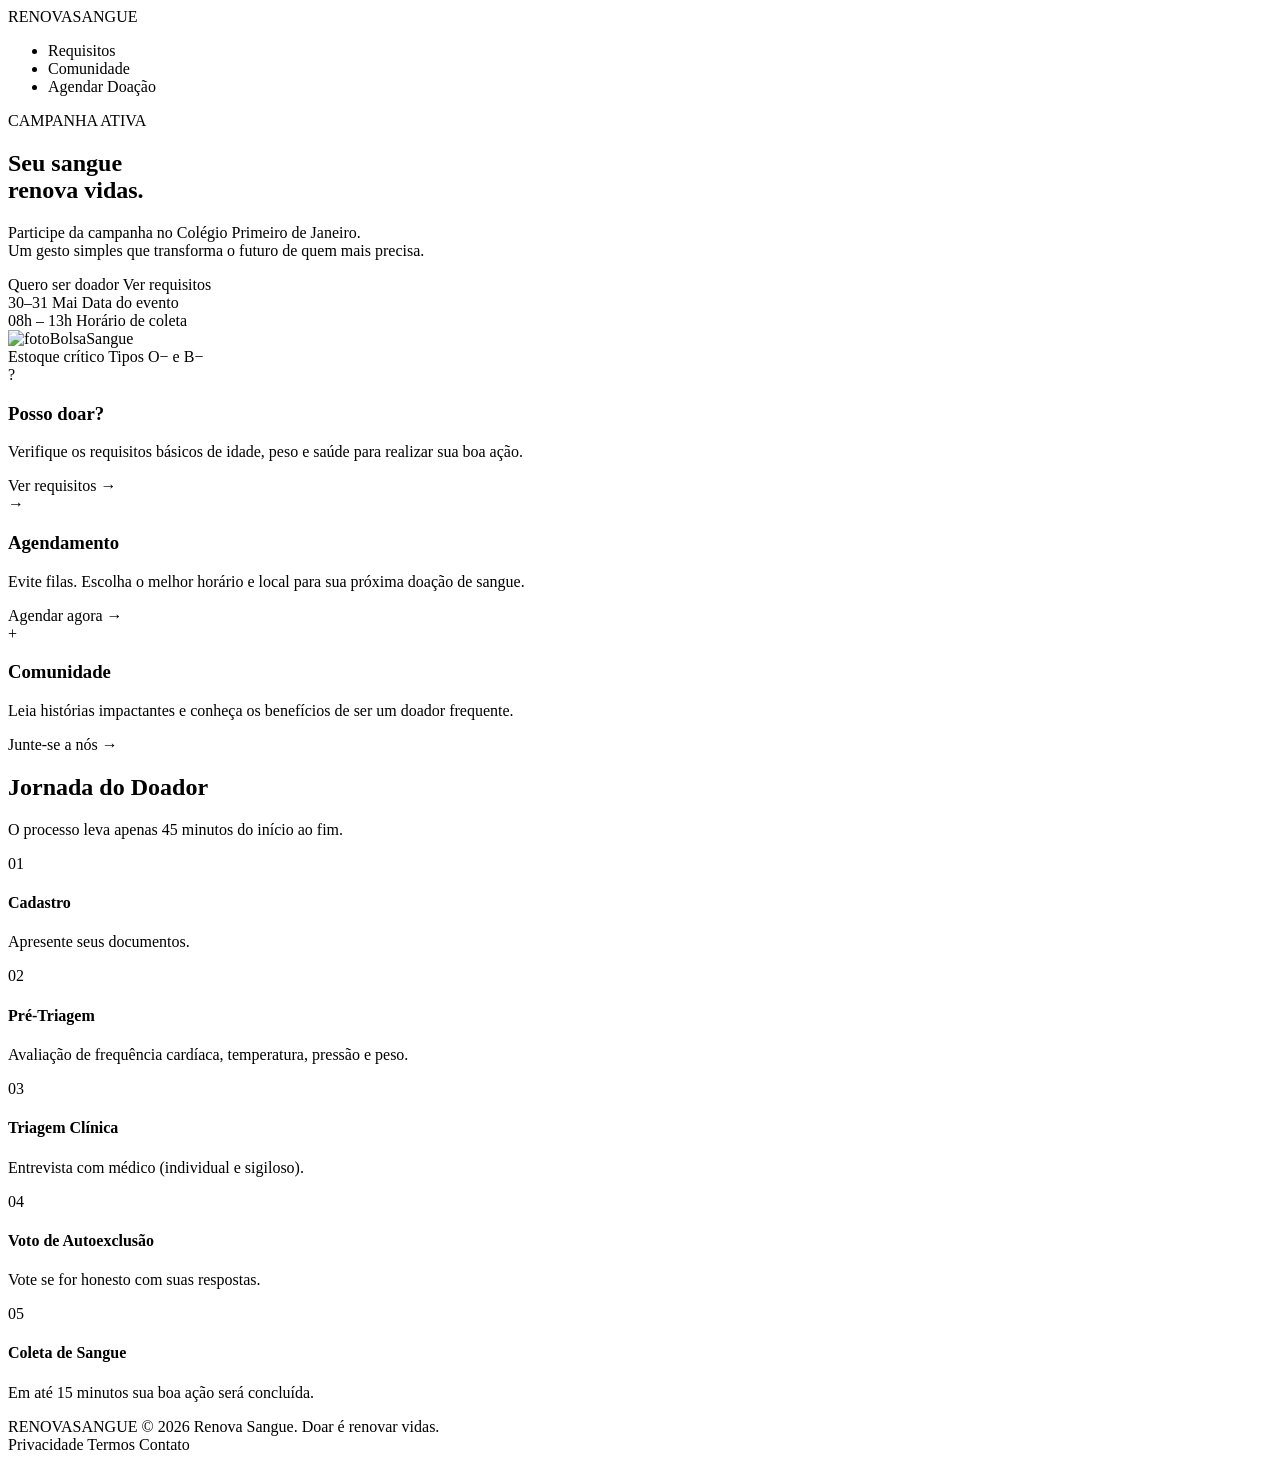
<file: src/main/resources/templates/index.html>
<!DOCTYPE html>
<html lang="pt-BR" xmlns:th="http://www.thymeleaf.org">
<head>
  <meta charset="UTF-8"/>
  <meta name="viewport" content="width=device-width, initial-scale=1.0"/>
  <title>RenovaSangue – Seu sangue renova vidas</title>
  <link rel="stylesheet" th:href ="@{/css/style.css}"/>
  <link rel="stylesheet" th:href="@{/css/index.css}"/>
</head>
<body>

<!-- NAVBAR -->
<nav class="navbar">
  <a th:href="@{/}" class="navbar__logo">
    <span class="navbar__logo-dot"></span>
    <span><span class="logo-renova">RENOVA</span><span class="logo-sangue">SANGUE</span></span>
  </a>
  <ul class="navbar__links">
    <li><a th:href="@{/requisitos}">Requisitos</a></li>
    <li><a th:href="@{/comunidade}">Comunidade</a></li>
    <li><a th:href="@{/agendar}" class="btn-agendar">Agendar Doação</a></li>
  </ul>
</nav>

<!-- HERO -->
<section class="hero">
  <div class="hero__text">
    <span class="badge">CAMPANHA ATIVA</span>
    <h1 class="hero__title">
      Seu sangue<br/>
      <span class="hero__title--red">renova vidas.</span>
    </h1>
    <p class="hero__desc">
      Participe da campanha no Colégio Primeiro de Janeiro.<br/>
      Um gesto simples que transforma o futuro de quem mais precisa.
    </p>
    <div class="hero__actions">
      <a th:href="@{/agendar}" class="btn btn-primary">Quero ser doador</a>
      <a th:href="@{/requisitos}" class="btn btn-outline">Ver requisitos</a>
    </div>
    <div class="hero__meta">
      <div class="hero__meta-item">
        <span class="hero__meta-value" th:text="${evento.data}">30–31 Mai</span>
        <span class="hero__meta-label">Data do evento</span>
      </div>
      <div class="hero__meta-item">
        <span class="hero__meta-value" th:text="${evento.horario}">08h – 13h</span>
        <span class="hero__meta-label">Horário de coleta</span>
      </div>
    </div>
  </div>

  <div class="hero__visual">
    <!-- Substituir por imagem real caso disponível -->
    <div class="hero__img-placeholder" aria-hidden="true">
      <img th:src="@{/css/images/Coração e bolsa de doação de sangue.png}" alt="fotoBolsaSangue">
    </div>
    <div class="stock-badge">
      <span class="stock-dot"></span>
      <div>
        <span class="stock-title">Estoque crítico</span>
        <span class="stock-types" th:text="${estoques.tipos}">Tipos O− e B−</span>
      </div>
    </div>
  </div>
</section>

<!-- CARDS DE NAVEGAÇÃO -->
<section class="nav-cards">
  <div class="nav-card">
    <div class="nav-card__icon">?</div>
    <h3 class="nav-card__title">Posso doar?</h3>
    <p class="nav-card__desc">Verifique os requisitos básicos de idade, peso e saúde para realizar sua boa ação.</p>
    <a th:href="@{/requisitos}" class="nav-card__link">Ver requisitos →</a>
  </div>
  <div class="nav-card">
    <div class="nav-card__icon">→</div>
    <h3 class="nav-card__title">Agendamento</h3>
    <p class="nav-card__desc">Evite filas. Escolha o melhor horário e local para sua próxima doação de sangue.</p>
    <a th:href="@{/agendar}" class="nav-card__link">Agendar agora →</a>
  </div>
  <div class="nav-card">
    <div class="nav-card__icon">+</div>
    <h3 class="nav-card__title">Comunidade</h3>
    <p class="nav-card__desc">Leia histórias impactantes e conheça os benefícios de ser um doador frequente.</p>
    <a th:href="@{/comunidade}" class="nav-card__link">Junte-se a nós →</a>
  </div>
</section>

<!-- JORNADA DO DOADOR -->
<section class="journey">
  <div class="journey__header">
    <h2 class="journey__title">Jornada do Doador</h2>
    <p class="journey__subtitle">O processo leva apenas 45 minutos do início ao fim.</p>
  </div>

  <div class="journey__steps">

  <div class="journey__step">

    <span class="journey__step-num">01</span>
    <div>
      <h4 class="journey__step-title">Cadastro</h4>
      <p class="journey__step-desc">Apresente seus documentos.</p>
    </div>
  </div>

  <div class="journey__step">
    <span class="journey__step-num">02</span>
    <div>
      <h4 class="journey__step-title">Pré-Triagem</h4>
      <p class="journey__step-desc">Avaliação de frequência cardíaca, temperatura, pressão e peso.</p>
    </div>
  </div>

  <div class="journey__step">
    <span class="journey__step-num">03</span>
    <div>
      <h4 class="journey__step-title">Triagem Clínica</h4>
      <p class="journey__step-desc">Entrevista com médico (individual e sigiloso).</p>
    </div>
  </div>

  <div class="journey__step">
    <span class="journey__step-num">04</span>
    <div>
      <h4 class="journey__step-title">Voto de Autoexclusão</h4>
      <p class="journey__step-desc">Vote se for honesto com suas respostas.</p>
    </div>
  </div>

  <div class="journey__step">
    <span class="journey__step-num">05</span>
    <div>
      <h4 class="journey__step-title">Coleta de Sangue</h4>
      <p class="journey__step-desc">Em até 15 minutos sua boa ação será concluída.</p>
    </div>
  </div>
  
  </div>

  </div>
</section>

<!-- RODAPÉ -->
<footer class="footer">
  <a th:href="@{/}" class="navbar__logo">
    <span class="navbar__logo-dot"></span>
    <span><span class="logo-renova">RENOVA</span><span class="logo-sangue">SANGUE</span></span>
  </a>
  <span class="footer__copy">© 2026 Renova Sangue. Doar é renovar vidas.</span>
  <nav class="footer__links">
    <a th:href="@{/privacidade}">Privacidade</a>
    <a th:href="@{/termos}">Termos</a>
    <a th:href="@{/contato}">Contato</a>
  </nav>
</footer>

</body>
</html>
</file>
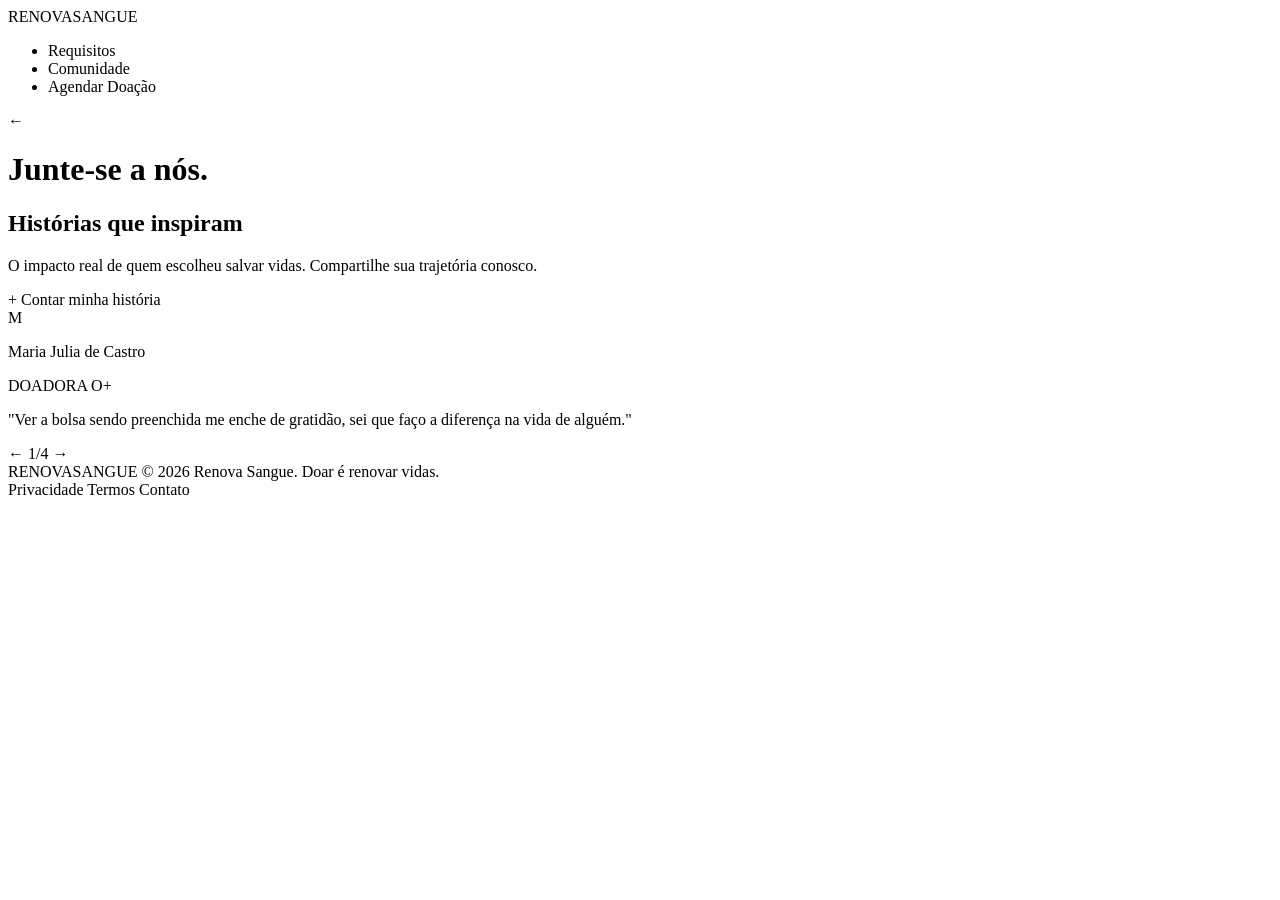
<file: src/main/resources/templates/TelaComunidade.html>
<!DOCTYPE html>
<html lang="pt-BR" xmlns:th="http://www.thymeleaf.org">
<head>
  <meta charset="UTF-8"/>
  <meta name="viewport" content="width=device-width, initial-scale=1.0"/>
  <title>Comunidade – RenovaSangue</title>
  <link rel="stylesheet" th:href="@{/css/style.css}"/>
  <link rel="stylesheet" th:href="@{/css/comunidade.css}"/>
</head>
<body>

<nav class="navbar">
  <a th:href="@{/telainicial}" class="navbar__logo">
    <span class="navbar__logo-dot"></span>
    <span><span class="logo-renova">RENOVA</span><span class="logo-sangue">SANGUE</span></span>
  </a>
  <ul class="navbar__links">
    <li><a th:href="@{/telarequisitos}">Requisitos</a></li>
    <li><a th:href="@{/telacomunidade}" class="active">Comunidade</a></li>
    <li><a th:href="@{/telahemocentros}" class="btn-agendar">Agendar Doação</a></li>
  </ul>
</nav>

<main class="page-container">

  <div class="com-header">
    <a th:href="@{/telainicial}" class="back-link">
      <span class="back-icon">←</span>
    </a>
    <h1 class="com-page-title">Junte-se a nós.</h1>
  </div>

  <div class="stories-section">
    <div class="stories-header">
      <div>
        <h2 class="stories-title">Histórias que inspiram</h2>
        <p class="stories-subtitle">O impacto real de quem escolheu salvar vidas. Compartilhe sua trajetória conosco.</p>
      </div>
      <a th:href="@{/comunidade/nova-historia}" class="btn-story-cta">+ Contar minha história</a>
    </div>
  </div>
  <div class="stories-grid">
    <div class="story-card"
         th:each="historia, i : ${historias}"
         th:classappend="${i.index == 1 || i.index == 3 || i.index == 5} ? 'story-card--red' : ''">

      <div class="story-card__header">
        <div class="story-avatar" th:text="${historia.nome_autor != null ? #strings.substring(historia.nome_autor, 0, 1) : 'M'}">M</div>
        <div>
          <p class="story-name" th:text="${historia.nome_autor}">Maria Julia de Castro</p>
          <p class="story-role" th:text="'Doador(a) ' + ${historia.tipo_sanguineo}">DOADORA O+</p>
        </div>
      </div>

      <p class="story-text" th:text="'&ldquo;' + ${historia.texto_relato} + '&rdquo;'">
        "Ver a bolsa sendo preenchida me enche de gratidão, sei que faço a diferença na vida de alguém."
      </p>
    </div>
  </div>
  <div class="pagination-container" th:if="${totalPaginas > 1}">

    <a th:href="@{/telacomunidade(pagina=${paginaAtual - 1})}"
      class="pagination-btn"
      th:classappend="${paginaAtual == 1} ? 'disabled' : ''"
      style="text-decoration: none;">←</a>

    <span class="pagination-pages">
      <span th:text="${paginaAtual}">1</span>/<span th:text="${totalPaginas}">4</span>
    </span>

    <a th:href="@{/telacomunidade(pagina=${paginaAtual + 1})}"
      class="pagination-btn"
      th:classappend="${paginaAtual == totalPaginas} ? 'disabled' : ''"
      style="text-decoration: none;">→</a>

  </div>
</main>

<footer class="footer">
  <a th:href="@{/}" class="navbar__logo">
    <span class="navbar__logo-dot"></span>
    <span><span class="logo-renova">RENOVA</span><span class="logo-sangue">SANGUE</span></span>
  </a>
  <span class="footer__copy">© 2026 Renova Sangue. Doar é renovar vidas.</span>
  <nav class="footer__links">
    <a th:href="@{/privacidade}">Privacidade</a>
    <a th:href="@{/termos}">Termos</a>
    <a th:href="@{/contato}">Contato</a>
  </nav>
</footer>

</body>
</html>
</file>
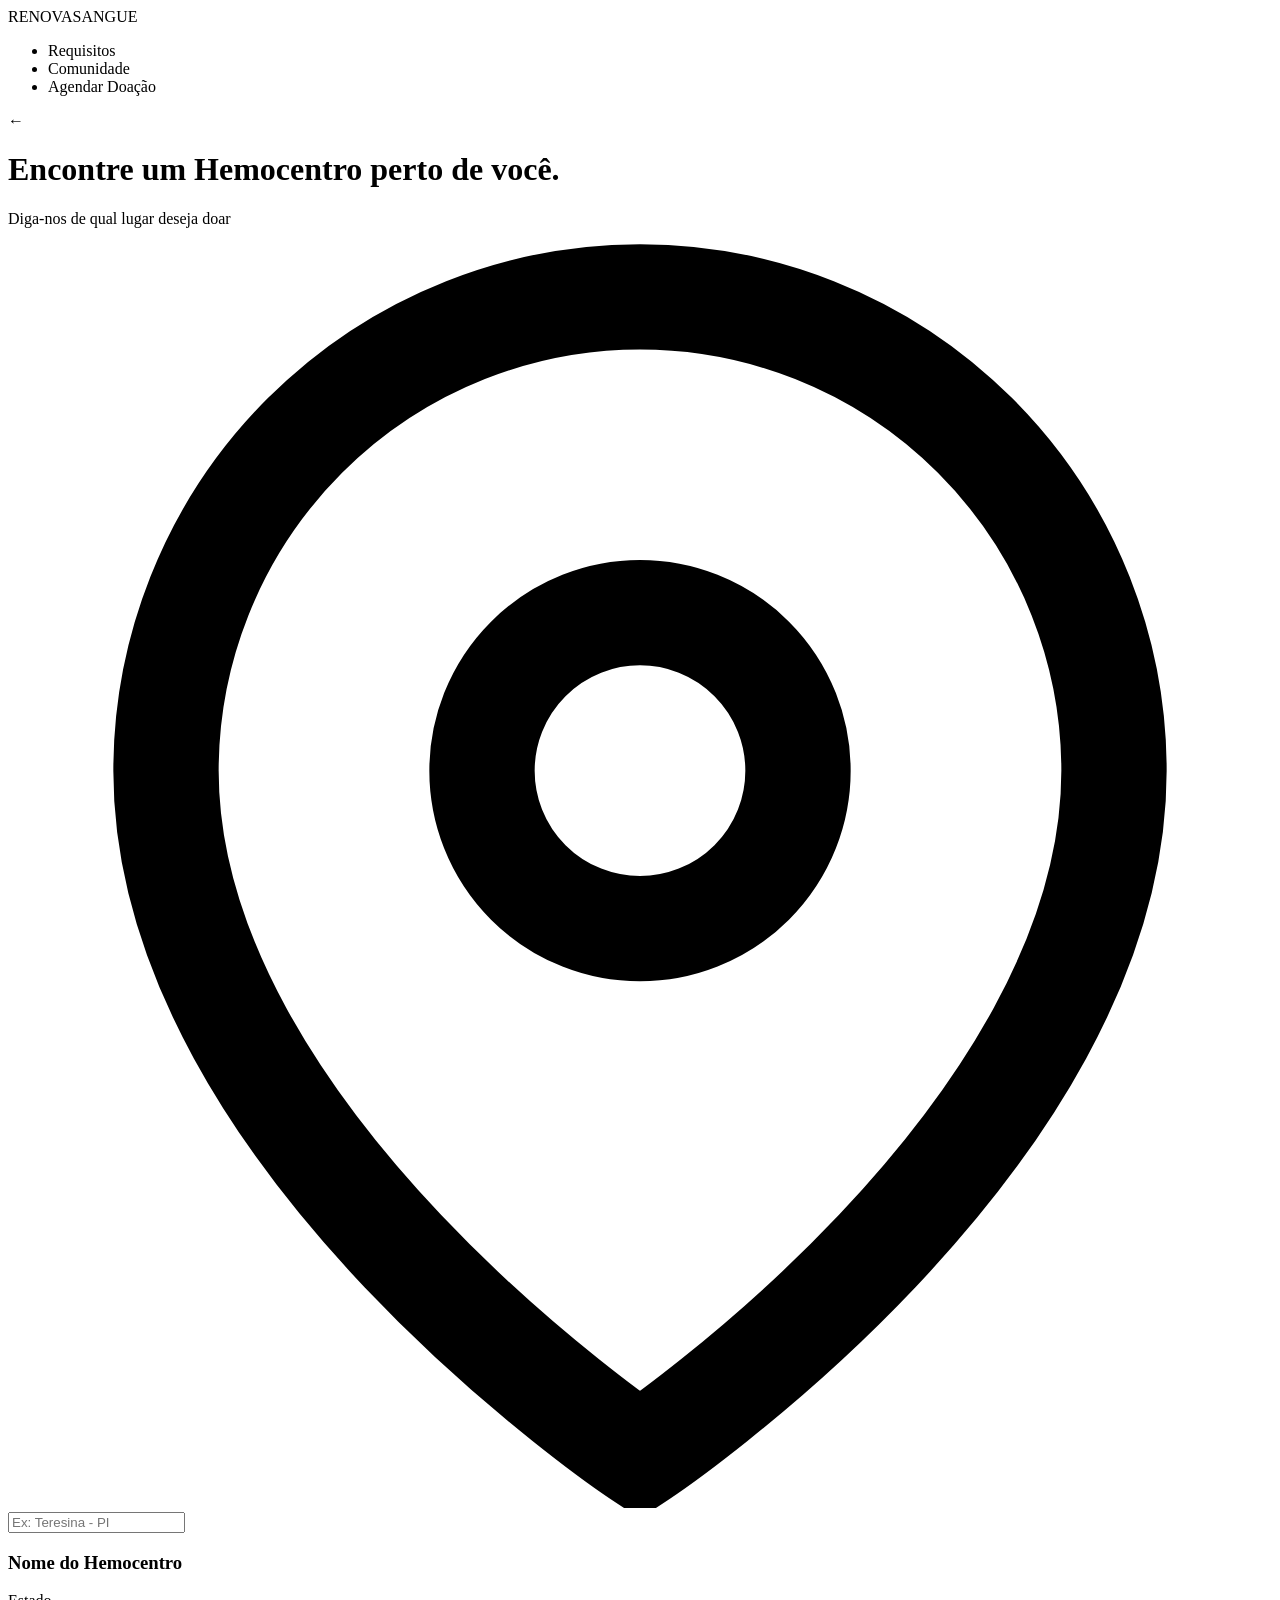
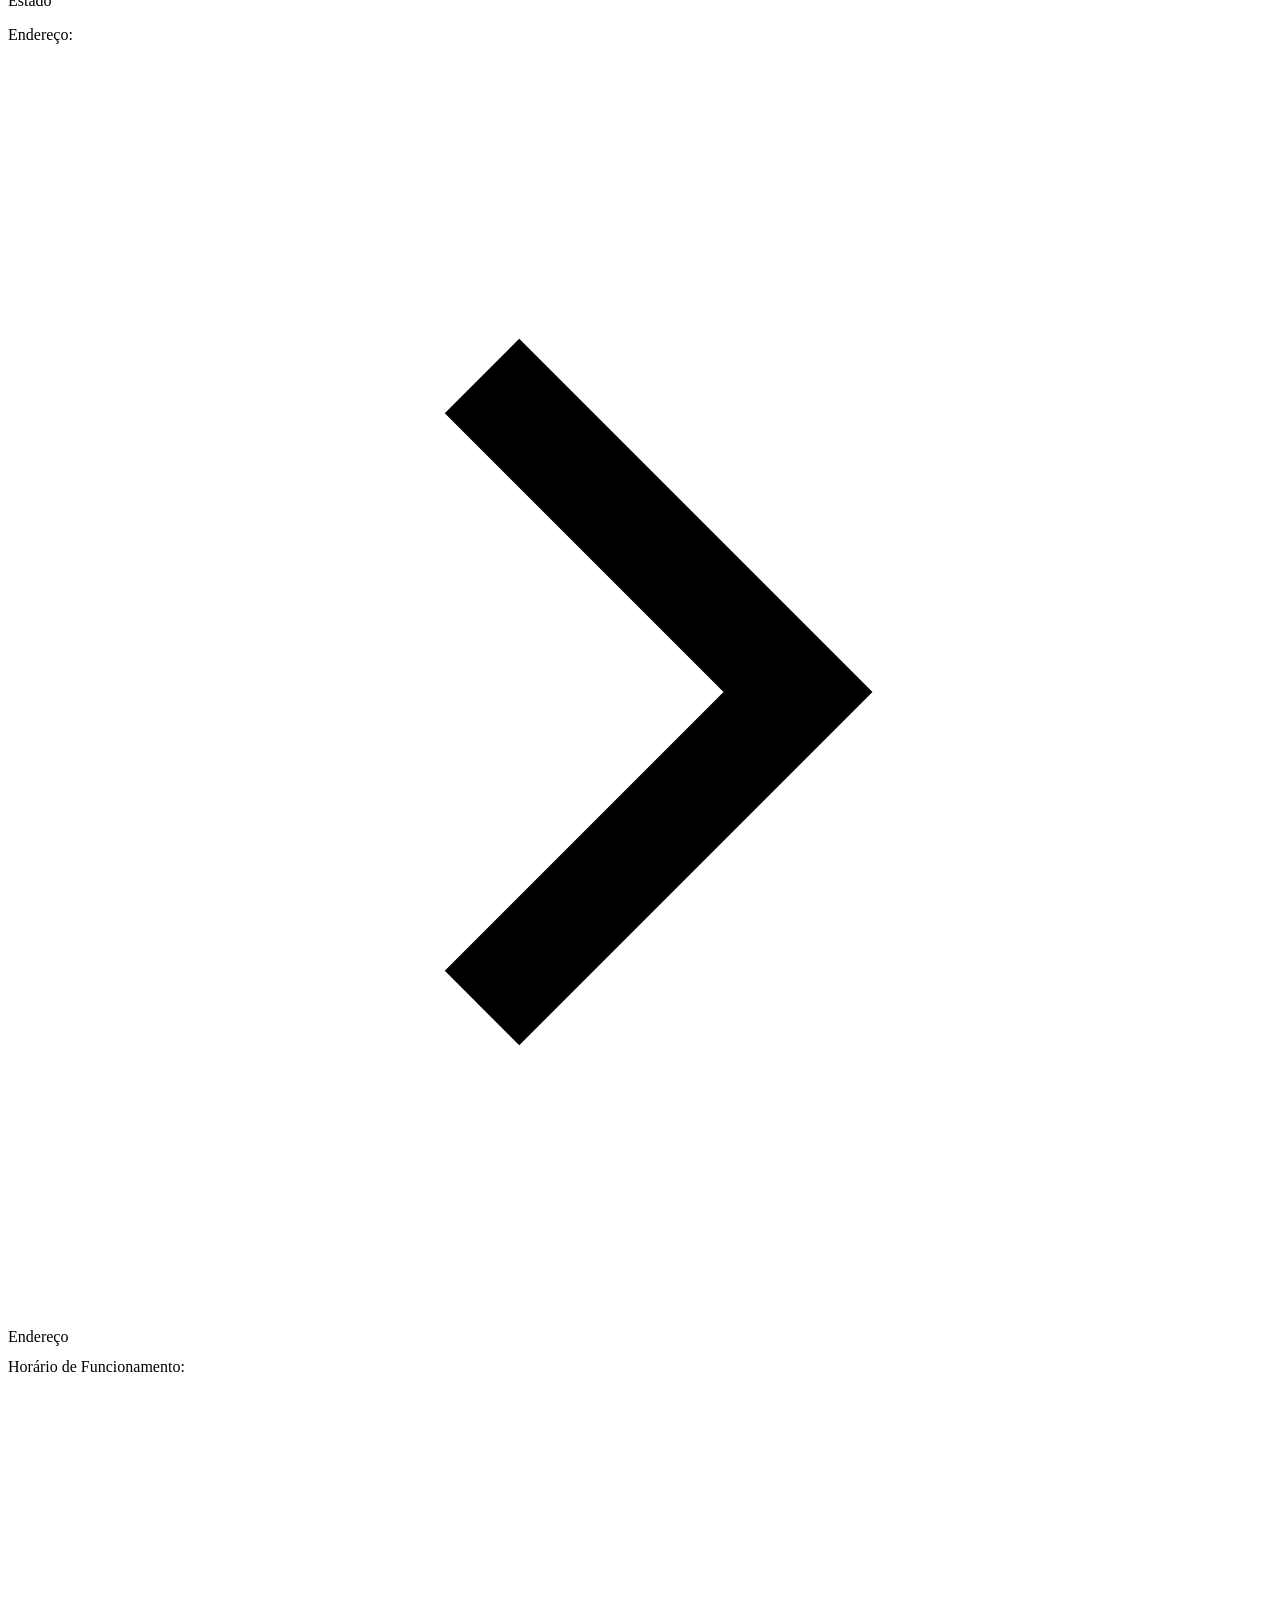
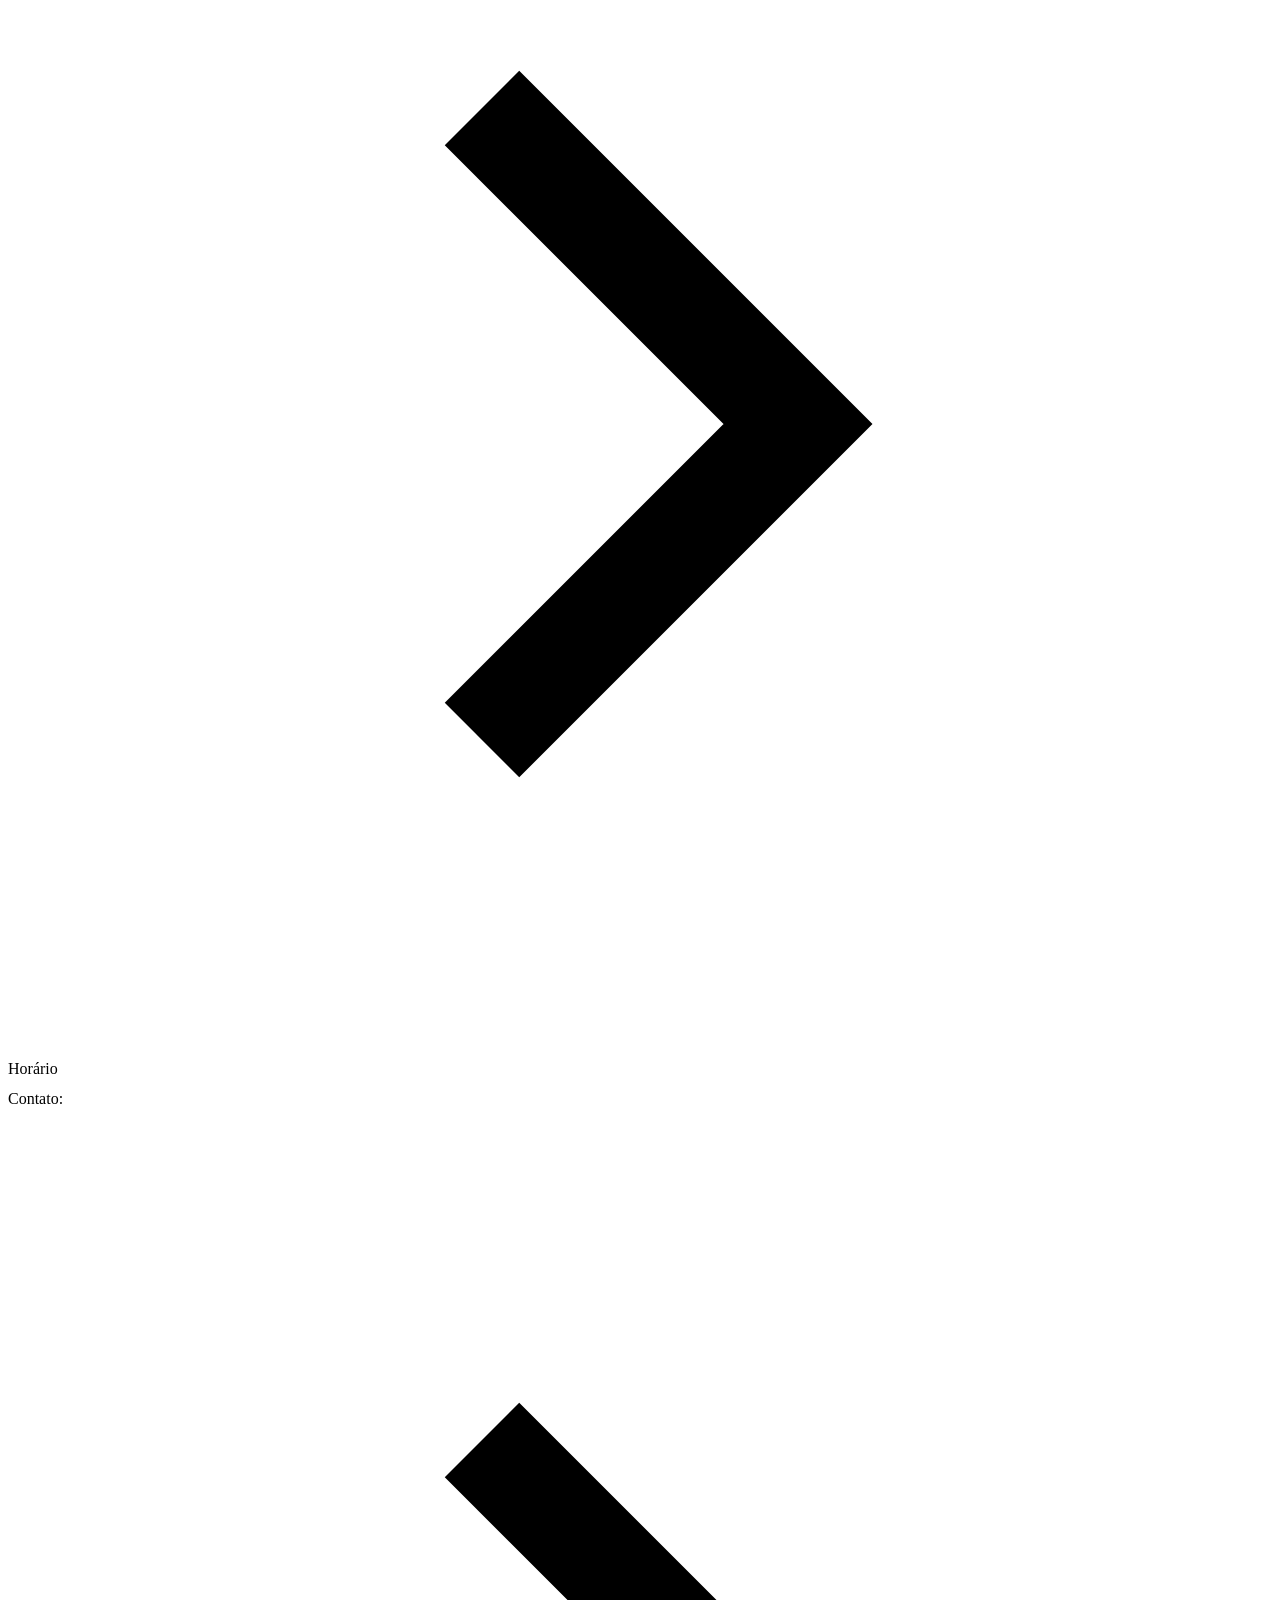
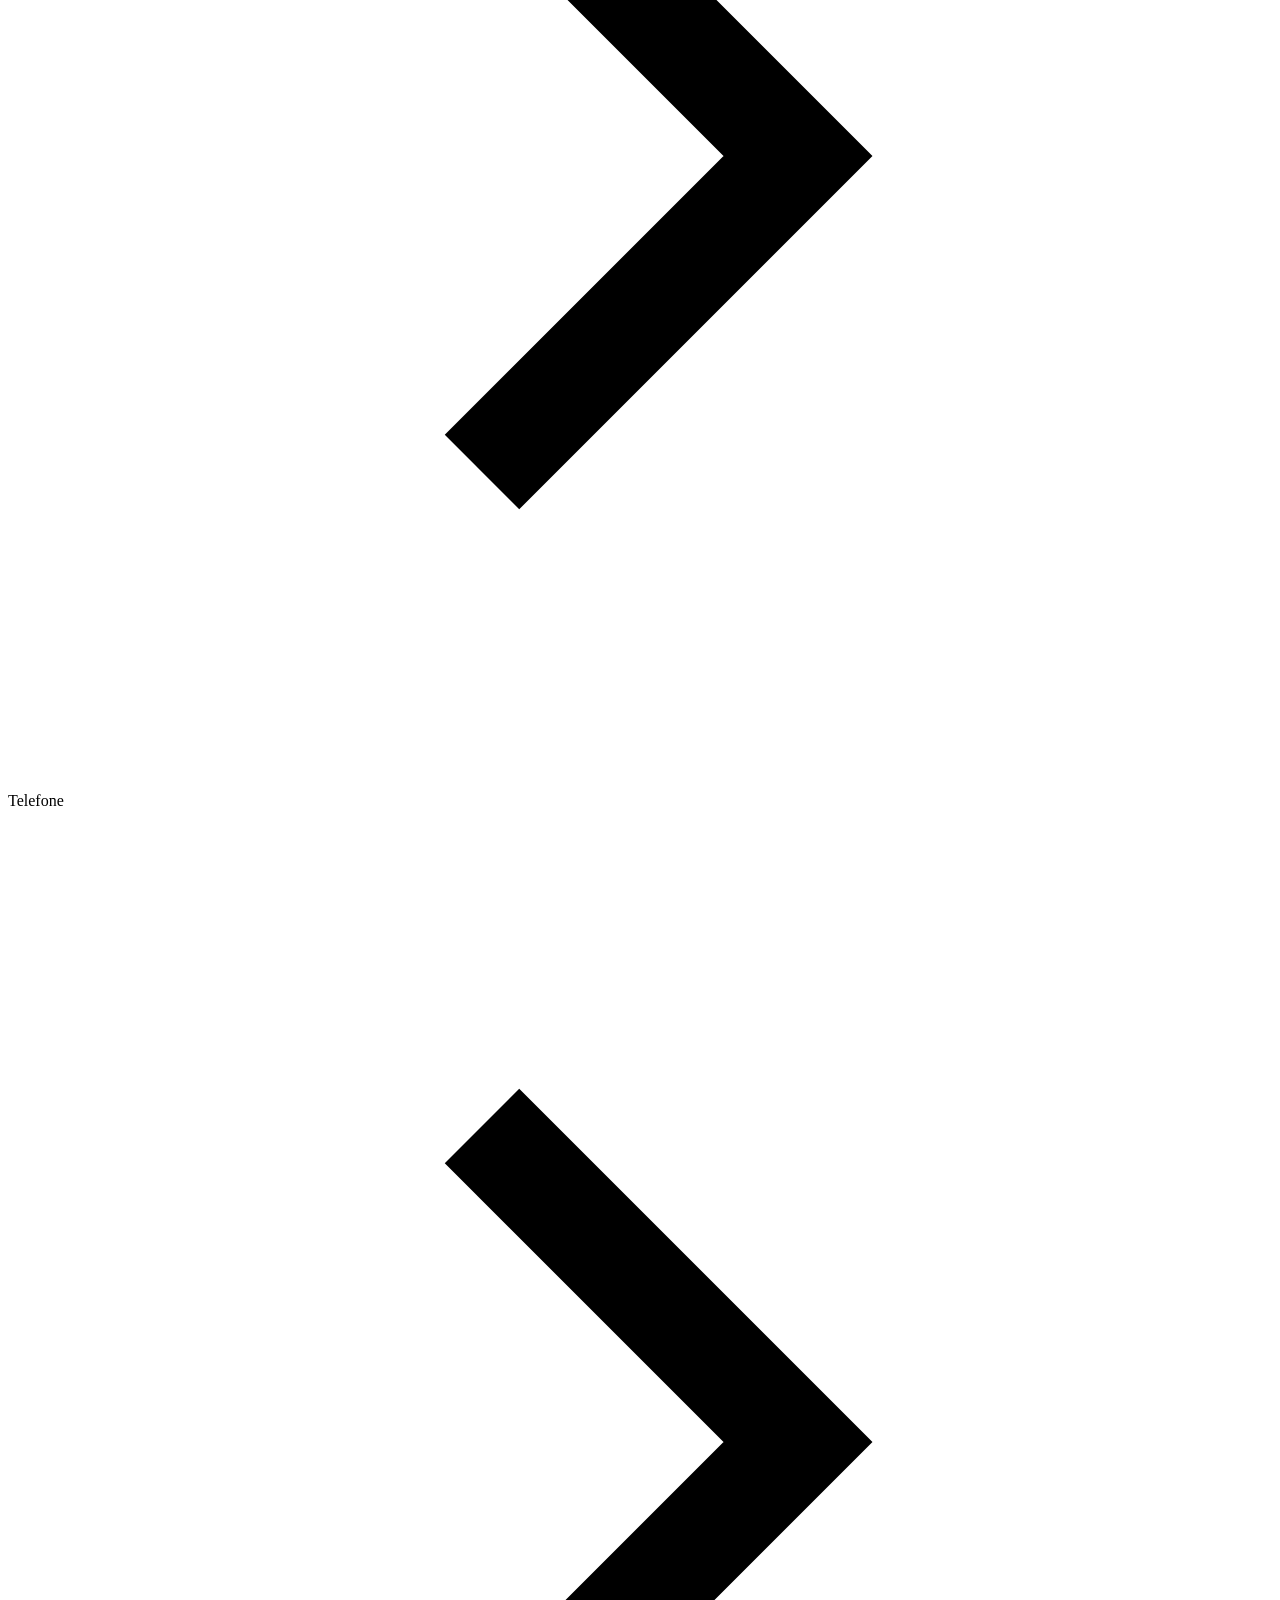
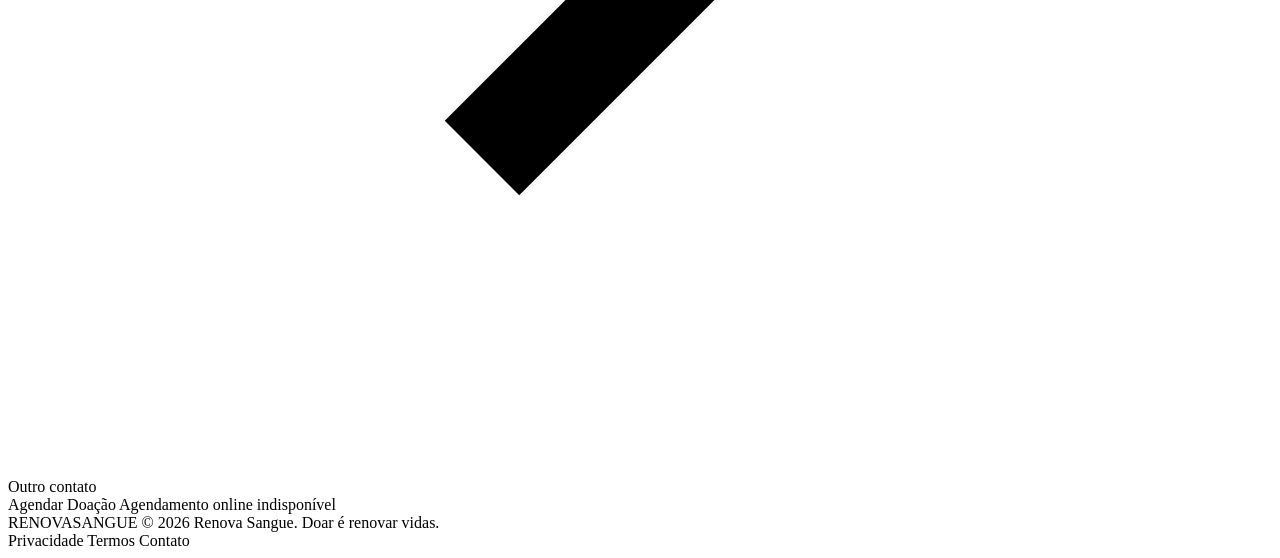
<file: src/main/resources/templates/TelaHemocentros.html>
<!DOCTYPE html>
<html lang="pt-BR" xmlns:th="http://www.thymeleaf.org">
<head>
  <meta charset="UTF-8" />
  <meta name="viewport" content="width=device-width, initial-scale=1.0" />
  <link rel="stylesheet" th:href="@{/css/style.css}"/>
  <link rel="stylesheet" th:href="@{/css/hemocentros.css}"/>
  <title>RenovaSangue – Encontre um Hemocentro</title>
</head>
<body>

<nav class="navbar">
  <a th:href="@{/telainicial}" class="navbar__logo">
    <span class="navbar__logo-dot"></span>
    <span><span class="logo-renova">RENOVA</span><span class="logo-sangue">SANGUE</span></span>
  </a>
  <ul class="navbar__links">
    <li><a th:href="@{/telarequisitos}">Requisitos</a></li>
    <li><a th:href="@{/telacomunidade}">Comunidade</a></li>
    <li><a th:href="@{/telahemocentros}" class="btn-agendar">Agendar Doação</a></li>
  </ul>
</nav>

<main class="page-container">
  <div class="hem-header">
    <a th:href="@{/telainicial}" class="back-link">
      <span class="back-icon">←</span>
    </a>
    <h1 class="hem-page-title">Encontre um Hemocentro perto de você.</h1>
  </div>

  <p class="search-label">Diga-nos de qual lugar deseja doar</p>
  <div class="search-wrap">
    <svg viewBox="0 0 24 24" fill="none" stroke="currentColor" stroke-width="2">
      <path d="M21 10c0 7-9 13-9 13s-9-6-9-13a9 9 0 0118 0z"/><circle cx="12" cy="10" r="3"/>
    </svg>
    <input type="text" placeholder="Ex: Teresina - PI" id="city-input" oninput="handleSearch(this.value)" />
  </div>

  <div class="cards-grid visible" id="cards-grid">
    <div class="card" th:each="hemocentro : ${hemocentros}">
      <h3 th:text="${hemocentro.nome}">Nome do Hemocentro</h3>
      <p class="card-state" th:text="${hemocentro.endereco.estado}">Estado</p>

      <p class="card-section-title">Endereço:</p>
      <div class="card-item">
        <svg viewBox="0 0 24 24" fill="none" stroke="currentColor" stroke-width="2"><path d="M9 18l6-6-6-6"/></svg>
        <span th:text="${hemocentro.endereco.rua + ', ' + hemocentro.endereco.numero + ' - ' + hemocentro.endereco.bairro + ', ' + hemocentro.endereco.cidade}">Endereço</span>
      </div>

      <p class="card-section-title" style="margin-top:12px">Horário de Funcionamento:</p>
      <div class="card-item">
        <svg viewBox="0 0 24 24" fill="none" stroke="currentColor" stroke-width="2"><path d="M9 18l6-6-6-6"/></svg>
        <span th:text="${hemocentro.horario_funcionamento}">Horário</span>
      </div>

      <p class="card-section-title" style="margin-top:12px">Contato:</p>
      <div class="card-footer">
        <div>
          <div class="card-item">
            <svg viewBox="0 0 24 24" fill="none" stroke="currentColor" stroke-width="2"><path d="M9 18l6-6-6-6"/></svg>
            <span th:text="${hemocentro.telefone}">Telefone</span>
          </div>
          <div class="card-item" th:if="${hemocentro.outros_canais != null}">
            <svg viewBox="0 0 24 24" fill="none" stroke="currentColor" stroke-width="2"><path d="M9 18l6-6-6-6"/></svg>
            <span th:text="${hemocentro.outros_canais}">Outro contato</span>
          </div>
        </div>
        <a th:if="${hemocentro.site != null}"
           th:href="${hemocentro.site}"
           target="_blank"
           class="btn btn-primary btn-red">
          Agendar Doação
        </a>
        <span th:unless="${hemocentro.site != null}" class="btn btn-disabled">Agendamento online indisponível</span>
      </div>
    </div>
  </div>
</main>

<footer class="footer">
  <a th:href="@{/}" class="navbar__logo">
    <span class="navbar__logo-dot"></span>
    <span><span class="logo-renova">RENOVA</span><span class="logo-sangue">SANGUE</span></span>
  </a>
  <span class="footer__copy">© 2026 Renova Sangue. Doar é renovar vidas.</span>
  <nav class="footer__links">
    <a th:href="@{/privacidade}">Privacidade</a>
    <a th:href="@{/termos}">Termos</a>
    <a th:href="@{/contato}">Contato</a>
  </nav>
</footer>

<script>
  let timer;
  function handleSearch(val) {
    clearTimeout(timer);
    timer = setTimeout(() => filtrarCards(val), 200);
  }

  function filtrarCards(val) {
    const termo = val.trim().toLowerCase();
    const cards = document.querySelectorAll('.card');

    cards.forEach(card => {
      const texto = card.textContent.toLowerCase();
      if (texto.includes(termo)) {
        card.style.display = 'flex';
      } else {
        card.style.display = 'none';
      }
    });
  }
</script>
</body>
</html>
</file>
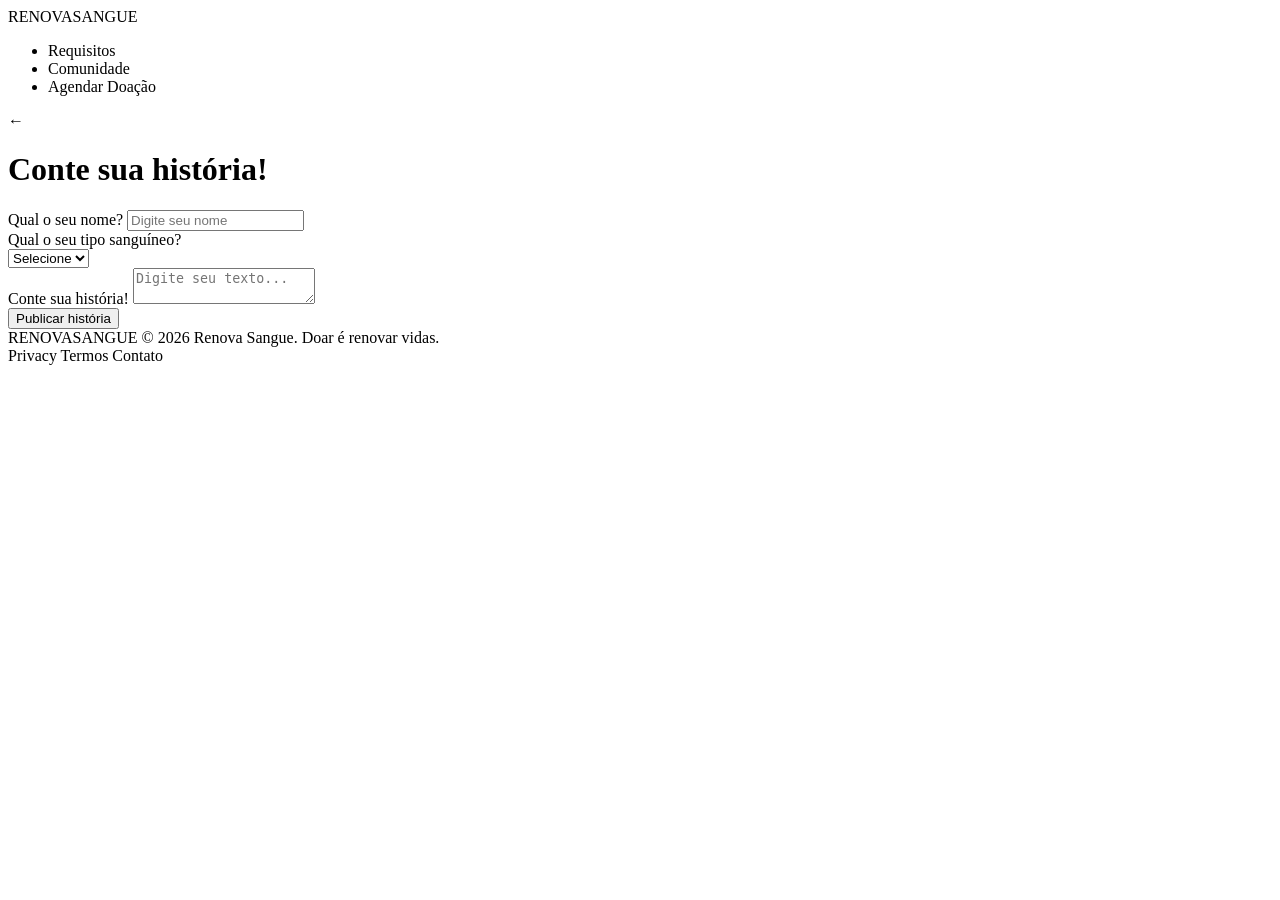
<file: src/main/resources/templates/TelaHistoria.html>
<!DOCTYPE html>
<html lang="pt-BR" xmlns:th="http://www.thymeleaf.org">
<head>
  <meta charset="UTF-8"/>
  <meta name="viewport" content="width=device-width, initial-scale=1.0"/>
  <title>RenovaSangue – Conte sua história</title>
  <link rel="stylesheet" th:href="@{/css/style.css}"/>
  <link rel="stylesheet" th:href="@{/css/historia.css}"/>
</head>
<body>

<nav class="navbar">
  <a th:href="@{/telainicial}" class="navbar__logo">
    <span class="navbar__logo-dot"></span>
    <span><span class="logo-renova">RENOVA</span><span class="logo-sangue">SANGUE</span></span>
  </a>
  <ul class="navbar__links">
    <li><a th:href="@{/telarequisitos}">Requisitos</a></li>
    <li><a th:href="@{/telacomunidade}" class="active">Comunidade</a></li>
    <li><a th:href="@{/telahemocentros}" class="btn-agendar">Agendar Doação</a></li>
  </ul>
</nav>

<main class="page-container">

  <div class="page-title">
    <a th:href="@{/telacomunidade}" class="back-link">
      <span class="back-icon">&larr;</span>
    </a>
    <h1>Conte sua história!</h1>
  </div>

  <section class="card-form">
    <form th:action="@{/publicar-historia}" method="POST">
      
      <div class="form-row">
        <div class="form-group">
          <label for="nome">Qual o seu nome?</label>
          <input type="text" id="nome" name="nome" placeholder="Digite seu nome" required>
        </div>
        
        <div class="form-group">
          <label for="tipoSanguineo">Qual o seu tipo sanguíneo?</label>
          <div class="select-wrapper">
            <select id="tipoSanguineo" name="tipoSanguineo" required>
              <option value="" selected disabled>Selecione</option>
              <option value="A+">A+</option>
              <option value="A-">A-</option>
              <option value="B+">B+</option>
              <option value="B-">B-</option>
              <option value="AB+">AB+</option>
              <option value="AB-">AB-</option>
              <option value="O+">O+</option>
              <option value="O-">O-</option>
            </select>
          </div>
        </div>
      </div>

      <div class="form-group textarea-group">
        <label for="historia">Conte sua história!</label>
        <textarea id="historia" name="historia" placeholder="Digite seu texto..." required></textarea>
      </div>

      <div class="submit-row">
        <button type="submit" class="btn btn-primary">Publicar história</button>
      </div>
      
    </form>
  </section>

</main>

<footer class="footer">
  <a th:href="@{/}" class="navbar__logo">
    <span class="navbar__logo-dot"></span>
    <span><span class="logo-renova">RENOVA</span><span class="logo-sangue">SANGUE</span></span>
  </a>
  <span class="footer__copy">© 2026 Renova Sangue. Doar é renovar vidas.</span>
  <nav class="footer__links">
    <a th:href="@{/privacidade}">Privacy</a>
    <a th:href="@{/termos}">Termos</a>
    <a th:href="@{/contato}">Contato</a>
  </nav>
</footer>

</body>
</html>
</file>
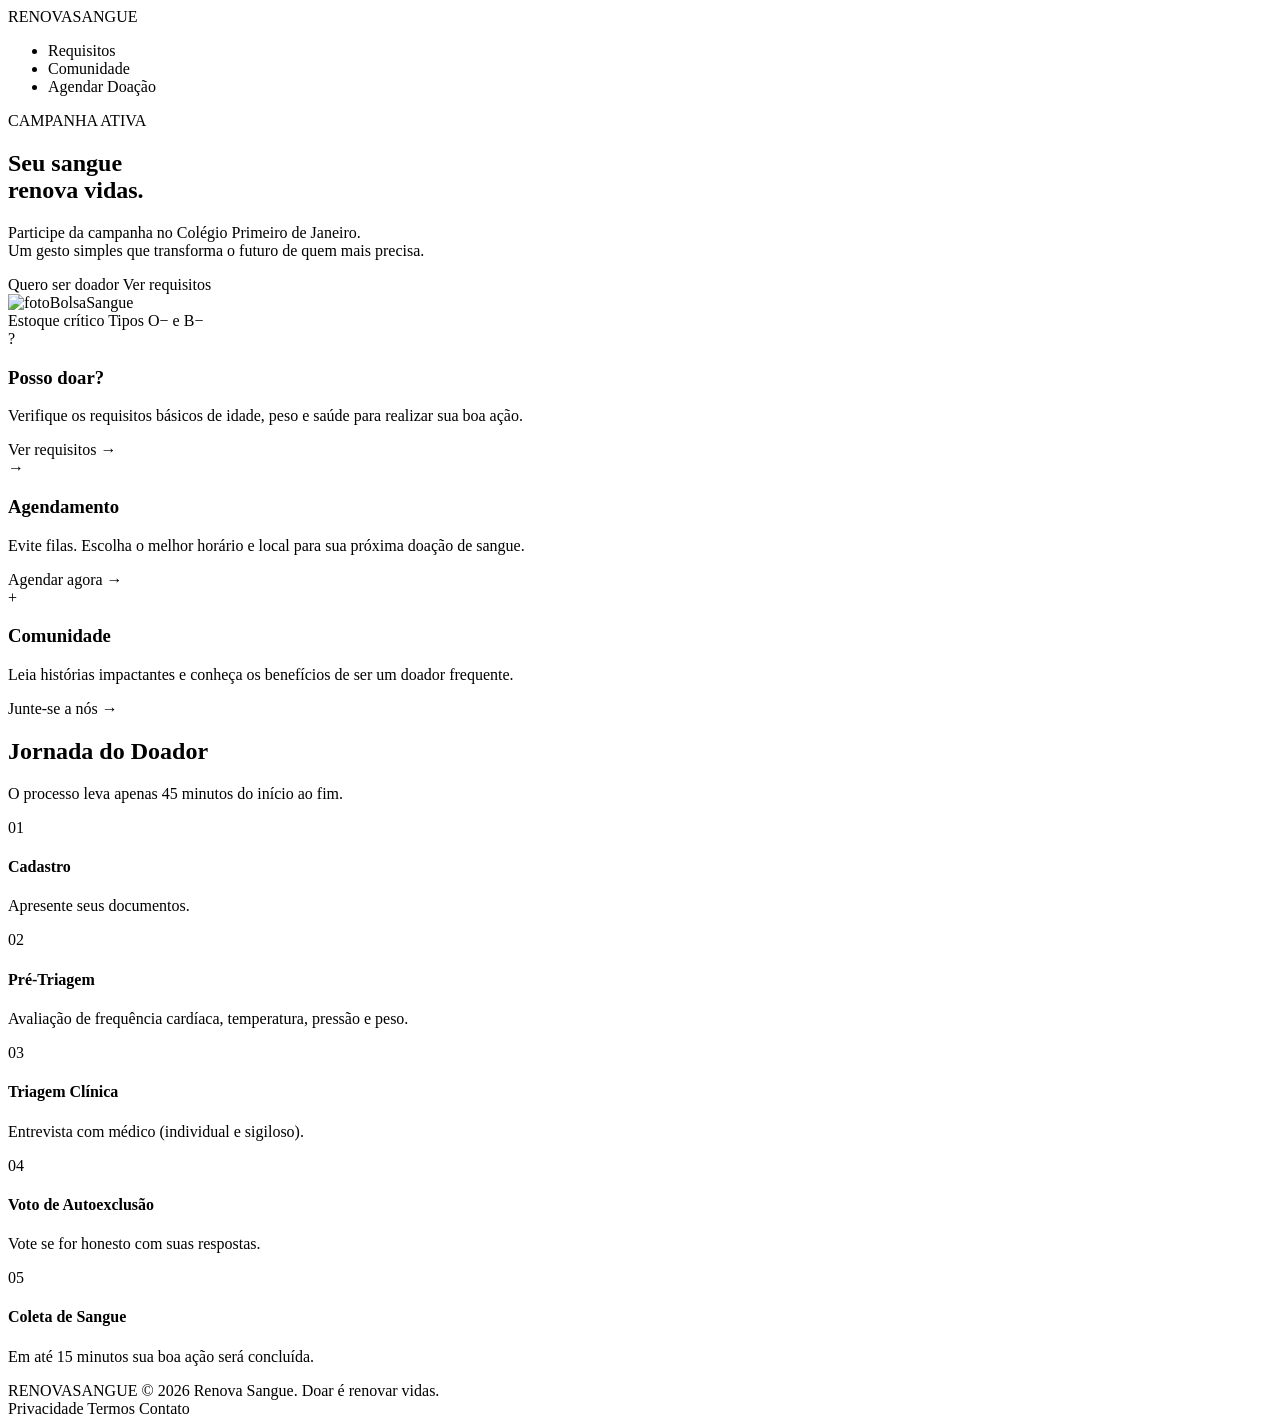
<file: src/main/resources/templates/TelaInicial.html>
<!DOCTYPE html>
<html lang="pt-BR" xmlns:th="http://www.thymeleaf.org">
<head>
  <meta charset="UTF-8"/>
  <meta name="viewport" content="width=device-width, initial-scale=1.0"/>
  <title>RenovaSangue – Seu sangue renova vidas</title>
  <link rel="stylesheet" th:href ="@{/css/style.css}"/>
  <link rel="stylesheet" th:href="@{/css/index.css}"/>
</head>
<body>

<!-- NAVBAR -->
<nav class="navbar">
  <a th:href="@{/telainicial}" class="navbar__logo">
    <span class="navbar__logo-dot"></span>
    <span><span class="logo-renova">RENOVA</span><span class="logo-sangue">SANGUE</span></span>
  </a>
  <ul class="navbar__links">
    <li><a th:href="@{/telarequisitos}">Requisitos</a></li>
    <li><a th:href="@{/telacomunidade}">Comunidade</a></li>
    <li><a th:href="@{/telahemocentros}" class="btn-agendar">Agendar Doação</a></li>
  </ul>
</nav>

<!-- HERO -->
<section class="hero">
  <div class="hero__text">
    <span class="badge">CAMPANHA ATIVA</span>
    <h1 class="hero__title">
      Seu sangue<br/>
      <span class="hero__title--red">renova vidas.</span>
    </h1>
    <p class="hero__desc">
      Participe da campanha no Colégio Primeiro de Janeiro.<br/>
      Um gesto simples que transforma o futuro de quem mais precisa.
    </p>
    <div class="hero__actions">
      <a th:href="@{/telahemocentros}" class="btn btn-primary">Quero ser doador</a>
      <a th:href="@{/telarequisitos}" class="btn btn-outline">Ver requisitos</a>
    </div>
  </div>

  <div class="hero__visual">
    <!-- Substituir por imagem real caso disponível -->
    <div class="hero__img-placeholder" aria-hidden="true">
      <img th:src="@{/css/images/Coração e bolsa de doação de sangue.png}" alt="fotoBolsaSangue">
    </div>
    <div class="stock-badge">
      <span class="stock-dot"></span>
      <div>
        <span class="stock-title">Estoque crítico</span>
        <span class="stock-types" th:text="${estoques.tipos}">Tipos O− e B−</span>
      </div>
    </div>
  </div>
</section>

<!-- CARDS DE NAVEGAÇÃO -->
<section class="nav-cards">
  <div class="nav-card">
    <div class="nav-card__icon">?</div>
    <h3 class="nav-card__title">Posso doar?</h3>
    <p class="nav-card__desc">Verifique os requisitos básicos de idade, peso e saúde para realizar sua boa ação.</p>
    <a th:href="@{/telarequisitos}" class="nav-card__link">Ver requisitos →</a>
  </div>
  <div class="nav-card">
    <div class="nav-card__icon">→</div>
    <h3 class="nav-card__title">Agendamento</h3>
    <p class="nav-card__desc">Evite filas. Escolha o melhor horário e local para sua próxima doação de sangue.</p>
    <a th:href="@{/telahemocentros}" class="nav-card__link">Agendar agora →</a>
  </div>
  <div class="nav-card">
    <div class="nav-card__icon">+</div>
    <h3 class="nav-card__title">Comunidade</h3>
    <p class="nav-card__desc">Leia histórias impactantes e conheça os benefícios de ser um doador frequente.</p>
    <a th:href="@{/telacomunidade}" class="nav-card__link">Junte-se a nós →</a>
  </div>
</section>

<!-- JORNADA DO DOADOR -->
<section class="journey">
  <div class="journey__header">
    <h2 class="journey__title">Jornada do Doador</h2>
    <p class="journey__subtitle">O processo leva apenas 45 minutos do início ao fim.</p>
  </div>

  <div class="journey__steps">

  <div class="journey__step">

    <span class="journey__step-num">01</span>
    <div>
      <h4 class="journey__step-title">Cadastro</h4>
      <p class="journey__step-desc">Apresente seus documentos.</p>
    </div>
  </div>

  <div class="journey__step">
    <span class="journey__step-num">02</span>
    <div>
      <h4 class="journey__step-title">Pré-Triagem</h4>
      <p class="journey__step-desc">Avaliação de frequência cardíaca, temperatura, pressão e peso.</p>
    </div>
  </div>

  <div class="journey__step">
    <span class="journey__step-num">03</span>
    <div>
      <h4 class="journey__step-title">Triagem Clínica</h4>
      <p class="journey__step-desc">Entrevista com médico (individual e sigiloso).</p>
    </div>
  </div>

  <div class="journey__step">
    <span class="journey__step-num">04</span>
    <div>
      <h4 class="journey__step-title">Voto de Autoexclusão</h4>
      <p class="journey__step-desc">Vote se for honesto com suas respostas.</p>
    </div>
  </div>

  <div class="journey__step">
    <span class="journey__step-num">05</span>
    <div>
      <h4 class="journey__step-title">Coleta de Sangue</h4>
      <p class="journey__step-desc">Em até 15 minutos sua boa ação será concluída.</p>
    </div>
  </div>
  
  </div>

  </div>
</section>

<!-- RODAPÉ -->
<footer class="footer">
  <a th:href="@{/}" class="navbar__logo">
    <span class="navbar__logo-dot"></span>
    <span><span class="logo-renova">RENOVA</span><span class="logo-sangue">SANGUE</span></span>
  </a>
  <span class="footer__copy">© 2026 Renova Sangue. Doar é renovar vidas.</span>
  <nav class="footer__links">
    <a th:href="@{/privacidade}">Privacidade</a>
    <a th:href="@{/termos}">Termos</a>
    <a th:href="@{/contato}">Contato</a>
  </nav>
</footer>

</body>
</html>
</file>
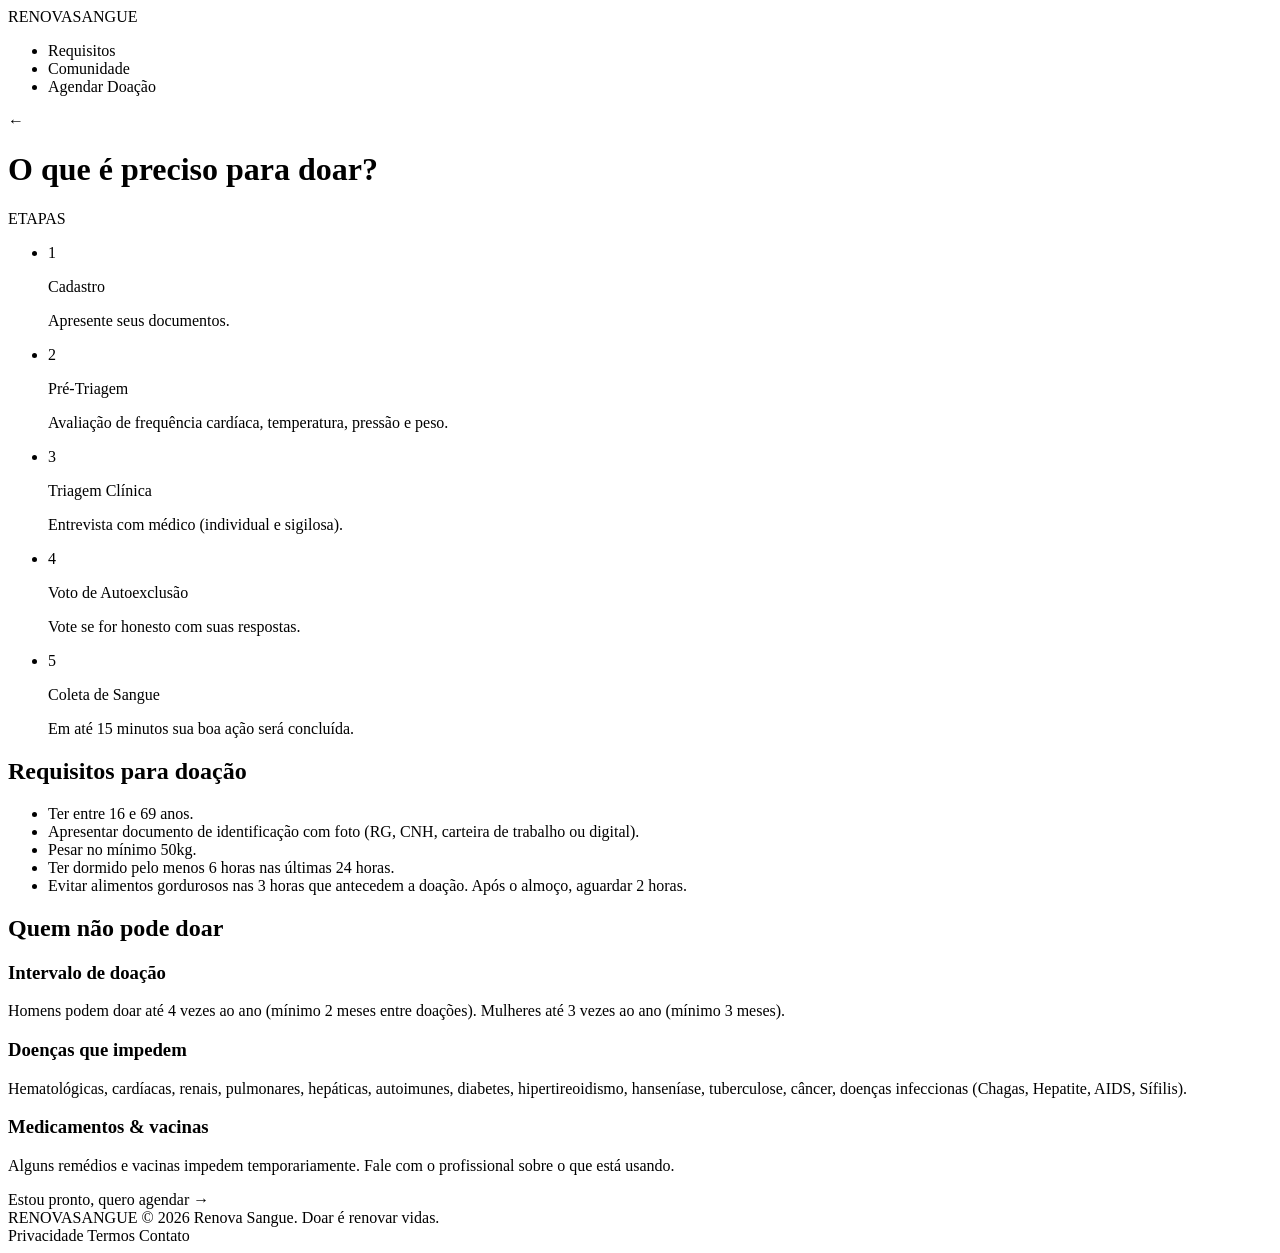
<file: src/main/resources/templates/TelaRequisitos.html>
<!DOCTYPE html>
<html lang="pt-BR" xmlns:th="http://www.thymeleaf.org">
<head>
  <meta charset="UTF-8"/>
  <meta name="viewport" content="width=device-width, initial-scale=1.0"/>
  <title>Requisitos – RenovaSangue</title>
  <link rel="stylesheet" th:href="@{/css/style.css}"/>
  <link rel="stylesheet" th:href="@{/css/requisitos.css}"/>
</head>
<body>

<!-- NAVBAR -->
<nav class="navbar">
  <a th:href="@{/telainicial}" class="navbar__logo">
    <span class="navbar__logo-dot"></span>
    <span><span class="logo-renova">RENOVA</span><span class="logo-sangue">SANGUE</span></span>
  </a>
  <ul class="navbar__links">
    <li><a th:href="@{/telarequisitos}" class="active">Requisitos</a></li>
    <li><a th:href="@{/telacomunidade}">Comunidade</a></li>
    <li><a th:href="@{/telahemocentros}" class="btn-agendar">Agendar Doação</a></li>
  </ul>
</nav>

<div class="page-container req-layout">

  <!-- CABEÇALHO DA PÁGINA -->
  <div class="req-header">
    <a th:href="@{/telainicial}" class="back-link">
      <span class="back-icon">←</span>
    </a>
    <h1 class="req-page-title">O que é preciso para doar?</h1>
  </div>

  <!-- LAYOUT DUAS COLUNAS -->
  <div class="req-body">

    <!-- COLUNA ESQUERDA: ETAPAS -->
<aside class="req-steps">
  <p class="req-steps-label">ETAPAS</p>
  <ul class="step-list">
    
    <li class="step-item step-item--active">
      <span class="step-num">1</span>
      <div>
        <p class="step-title">Cadastro</p>
        <p class="step-desc">Apresente seus documentos.</p>
      </div>
    </li> <li class="step-item">
      <span class="step-num">2</span>
      <div>
        <p class="step-title">Pré-Triagem</p>
        <p class="step-desc">Avaliação de frequência cardíaca, temperatura, pressão e peso.</p>
      </div>
    </li>

    <li class="step-item">
      <span class="step-num">3</span>
      <div>
        <p class="step-title">Triagem Clínica</p>
        <p class="step-desc">Entrevista com médico (individual e sigilosa).</p>
      </div>
    </li>

    <li class="step-item">
      <span class="step-num">4</span>
      <div>
        <p class="step-title">Voto de Autoexclusão</p>
        <p class="step-desc">Vote se for honesto com suas respostas.</p>
      </div>
    </li>

    <li class="step-item">
      <span class="step-num">5</span>
      <div>
        <p class="step-title">Coleta de Sangue</p>
        <p class="step-desc">Em até 15 minutos sua boa ação será concluída.</p>
      </div>
    </li>

  </ul>
</aside>

    <!-- COLUNA DIREITA: CONTEÚDO -->
    <main class="req-content">

      <!-- REQUISITOS PARA DOAÇÃO -->
      <div class="req-card">
        <h2 class="req-card-title">Requisitos para doação</h2>
        <ul class="req-list">
          <li>
            <span class="req-dot"></span>
            <span>Ter entre 16 e 69 anos.</span>
          </li>

          <li>
           <span class="req-dot"></span>
            <span>Apresentar documento de identificação com foto (RG, CNH, carteira de trabalho ou digital).</span>
          </li>

          <li>
           <span class="req-dot"></span>
            <span>Pesar no mínimo 50kg.</span>
          </li>

          <li>
           <span class="req-dot"></span>
            <span>Ter dormido pelo menos 6 horas nas últimas 24 horas.</span>
          </li>

          <li>
           <span class="req-dot"></span>
            <span>Evitar alimentos gordurosos nas 3 horas que antecedem a doação. Após o almoço, aguardar 2 horas.</span>
          </li>
          
        </ul>
      </div>

      <!-- QUEM NÃO PODE DOAR -->
      <div class="req-card req-card--warning">
        <h2 class="req-card-title">Quem não pode doar</h2>

        <div class="req-warn-section">
          <h3 class="req-warn-title">Intervalo de doação</h3>
          <p class="req-warn-text">
            Homens podem doar até 4 vezes ao ano (mínimo 2 meses entre doações).
            Mulheres até 3 vezes ao ano (mínimo 3 meses).
          </p>
        </div>

        <div class="req-warn-section">
          <h3 class="req-warn-title">Doenças que impedem</h3>
          <p class="req-warn-text">
            Hematológicas, cardíacas, renais, pulmonares, hepáticas, autoimunes, diabetes, hipertireoidismo, hanseníase, tuberculose, câncer, doenças infeccionas (Chagas, Hepatite, AIDS, Sífilis).
          </p>
        </div>

        <div class="req-warn-section">
          <h3 class="req-warn-title">Medicamentos &amp; vacinas</h3>
          <p class="req-warn-text">
            Alguns remédios e vacinas impedem temporariamente. Fale com o profissional sobre o que está usando.
          </p>
        </div>
      </div>

      <!-- CTA -->
      <div class="req-cta">
        <a th:href="@{/telahemocentros}" class="btn btn-primary req-btn-cta">
          Estou pronto, quero agendar →
        </a>
      </div>

    </main>
  </div>
</div>

<!-- FOOTER -->
<footer class="footer">
  <a th:href="@{/}" class="navbar__logo">
    <span class="navbar__logo-dot"></span>
    <span><span class="logo-renova">RENOVA</span><span class="logo-sangue">SANGUE</span></span>
  </a>
  <span class="footer__copy">© 2026 Renova Sangue. Doar é renovar vidas.</span>
  <nav class="footer__links">
    <a th:href="@{/privacidade}">Privacidade</a>
    <a th:href="@{/termos}">Termos</a>
    <a th:href="@{/contato}">Contato</a>
  </nav>
</footer>

</body>
</html>
</file>
